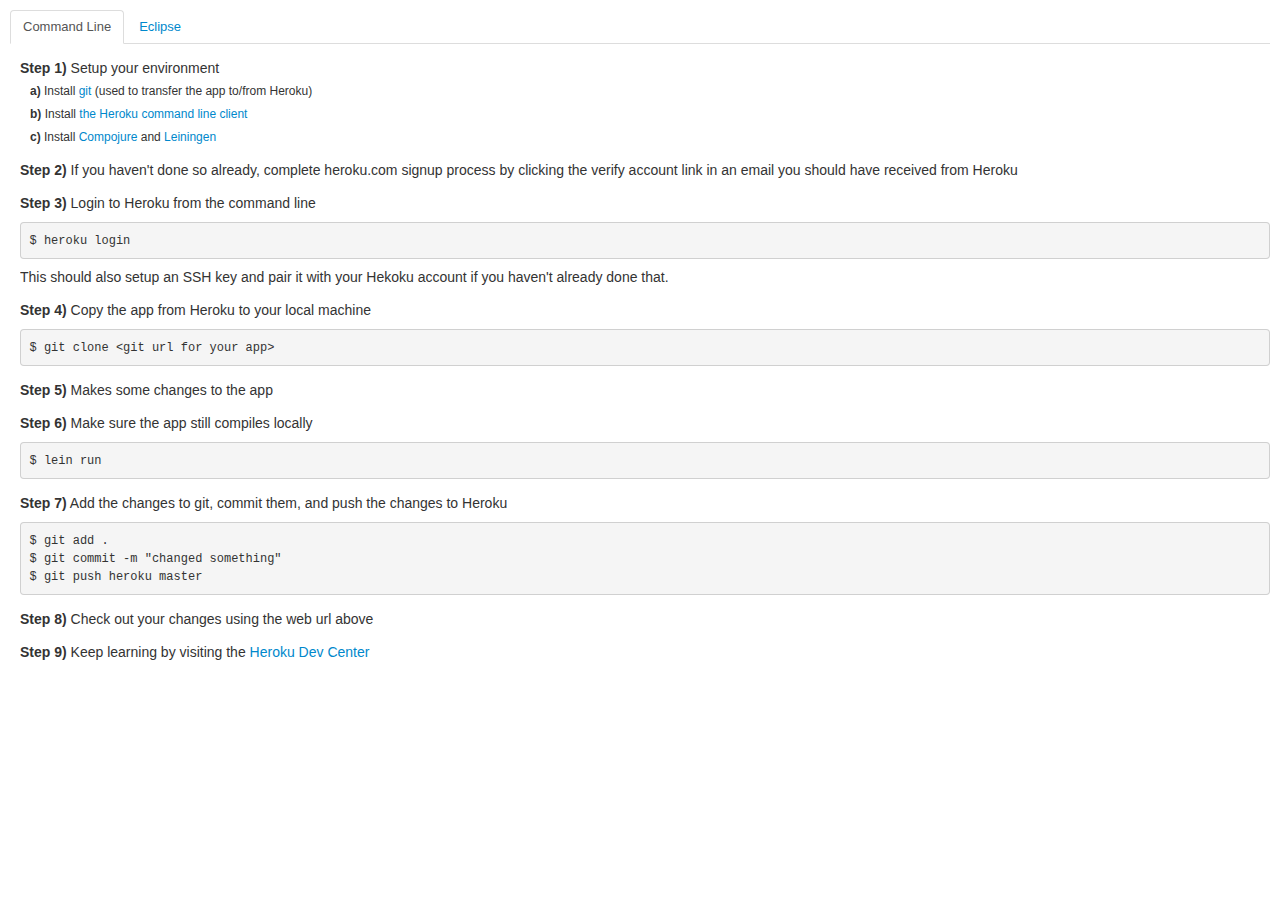
<file: public/instructions/clojure.html>
<!DOCTYPE html>
<html>
<head>
    <title>Maven Instructions</title>
    <script src="/public/javascripts/jquery-1.7.min.js" type="text/javascript"></script>
    <script src="/public/javascripts/bootstrap-tab.js" type="text/javascript"></script>
    <link rel="stylesheet" type="text/css" href="/public/stylesheets/bootstrap.min.css">
    <style>
        body {
            margin: 10px;
        }
        h4, h5 {
            font-weight: normal;
        }
        h4 {
            margin-top: 15px;
        }
        h5 {
            margin-top: 5px;
            margin-left: 10px;
        }
        pre {
            margin-top: 10px;
        }
        .nav {
            margin-bottom: 0px;
        }
        .tab-content {
            margin-left: 10px;
        }
    </style>
</head>
<body>
<ul id="tab" class="nav nav-tabs">
    <li class="active"><a href="#cli" data-toggle="tab">Command Line</a></li>
    <li><a href="#eclipse" data-toggle="tab">Eclipse</a></li>
</ul>
<div class="tab-content">
    <div class="tab-pane fade in active" id="cli">
        <h4><strong>Step 1)</strong> Setup your environment</h4>
        <h5><strong>a)</strong> Install <a href="http://git-scm.com/download">git</a> (used to transfer the app to/from Heroku)</h5>
        <h5><strong>b)</strong> Install <a href="http://toolbelt.herokuapp.com">the Heroku command line client</a></h5>
        <h5><strong>c)</strong> Install <a href="https://github.com/weavejester/compojure">Compojure</a> and <a href="https://github.com/technomancy/leiningen">Leiningen</a></h5>
        <h4><strong>Step 2)</strong> If you haven't done so already, complete heroku.com signup process by clicking the verify account link in an email you should have received from Heroku</h4>
        <h4><strong>Step 3)</strong> Login to Heroku from the command line
            <pre>$ heroku login</pre>
            This should also setup an SSH key and pair it with your Hekoku account if you haven't already done that.
        </h4>
        <h4><strong>Step 4)</strong> Copy the app from Heroku to your local machine
            <pre>$ git clone &lt;git url for your app&gt;</pre>
        </h4>
        <h4><strong>Step 5)</strong> Makes some changes to the app</h4>
        <h4><strong>Step 6)</strong> Make sure the app still compiles locally
            <pre>$ lein run</pre>
        </h4>
        <h4><strong>Step 7)</strong> Add the changes to git, commit them, and push the changes to Heroku
        <pre>$ git add .
$ git commit -m "changed something"
$ git push heroku master</pre>
        </h4>
        <h4><strong>Step 8)</strong> Check out your changes using the web url above</h4>
        <h4><strong>Step 9)</strong> Keep learning by visiting the <a href="http://devcenter.heroku.com/tags/java">Heroku Dev Center</a></h4>
    </div>
    <div class="tab-pane fade" id="eclipse">
        Coming soon...
    </div>
</div>
</body>
</html>
</file>
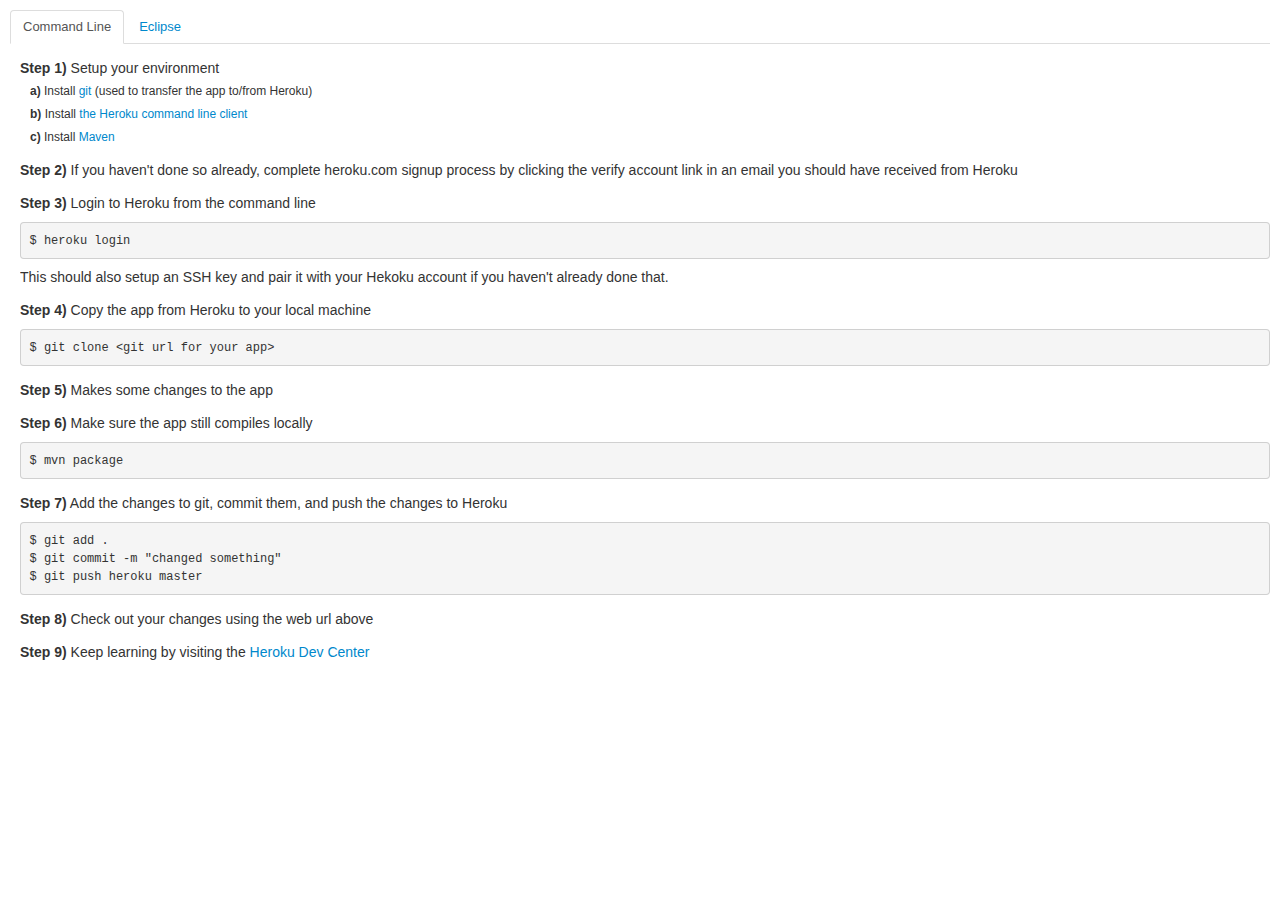
<file: public/instructions/maven.html>
<!DOCTYPE html>
<html>
<head>
    <title>Maven Instructions</title>
    <script src="/public/javascripts/jquery-1.7.min.js" type="text/javascript"></script>
    <script src="/public/javascripts/bootstrap-tab.js" type="text/javascript"></script>
    <link rel="stylesheet" type="text/css" href="/public/stylesheets/bootstrap.min.css">
    <style>
        body {
            margin: 10px;
        }
        h4, h5 {
            font-weight: normal;
        }
        h4 {
            margin-top: 15px;
        }
        h5 {
            margin-top: 5px;
            margin-left: 10px;
        }
        pre {
            margin-top: 10px;
        }
        .nav {
            margin-bottom: 0px;
        }
        .tab-content {
            margin-left: 10px;
        }
    </style>
</head>
<body>
    <ul id="tab" class="nav nav-tabs">
        <li class="active"><a href="#cli" data-toggle="tab">Command Line</a></li>
        <li><a href="#eclipse" data-toggle="tab">Eclipse</a></li>
    </ul>
    <div class="tab-content">
        <div class="tab-pane fade in active" id="cli">
            <h4><strong>Step 1)</strong> Setup your environment</h4>
            <h5><strong>a)</strong> Install <a href="http://git-scm.com/download">git</a> (used to transfer the app to/from Heroku)</h5>
            <h5><strong>b)</strong> Install <a href="http://toolbelt.herokuapp.com">the Heroku command line client</a></h5>
            <h5><strong>c)</strong> Install <a href="http://maven.apache.org/download.html">Maven</a></h5>
            <h4><strong>Step 2)</strong> If you haven't done so already, complete heroku.com signup process by clicking the verify account link in an email you should have received from Heroku</h4>
            <h4><strong>Step 3)</strong> Login to Heroku from the command line
                <pre>$ heroku login</pre>
                This should also setup an SSH key and pair it with your Hekoku account if you haven't already done that.
            </h4>
            <h4><strong>Step 4)</strong> Copy the app from Heroku to your local machine
        <pre>$ git clone &lt;git url for your app&gt;</pre>
            </h4>
            <h4><strong>Step 5)</strong> Makes some changes to the app</h4>
            <h4><strong>Step 6)</strong> Make sure the app still compiles locally
        <pre>$ mvn package</pre>
            </h4>
            <h4><strong>Step 7)</strong> Add the changes to git, commit them, and push the changes to Heroku
        <pre>$ git add .
$ git commit -m "changed something"
$ git push heroku master</pre>
            </h4>
            <h4><strong>Step 8)</strong> Check out your changes using the web url above</h4>
            <h4><strong>Step 9)</strong> Keep learning by visiting the <a href="http://devcenter.heroku.com/tags/java">Heroku Dev Center</a></h4>
        </div>
        <div class="tab-pane fade" id="eclipse">
            Coming soon...
        </div>
    </div>
</body>
</html>
</file>
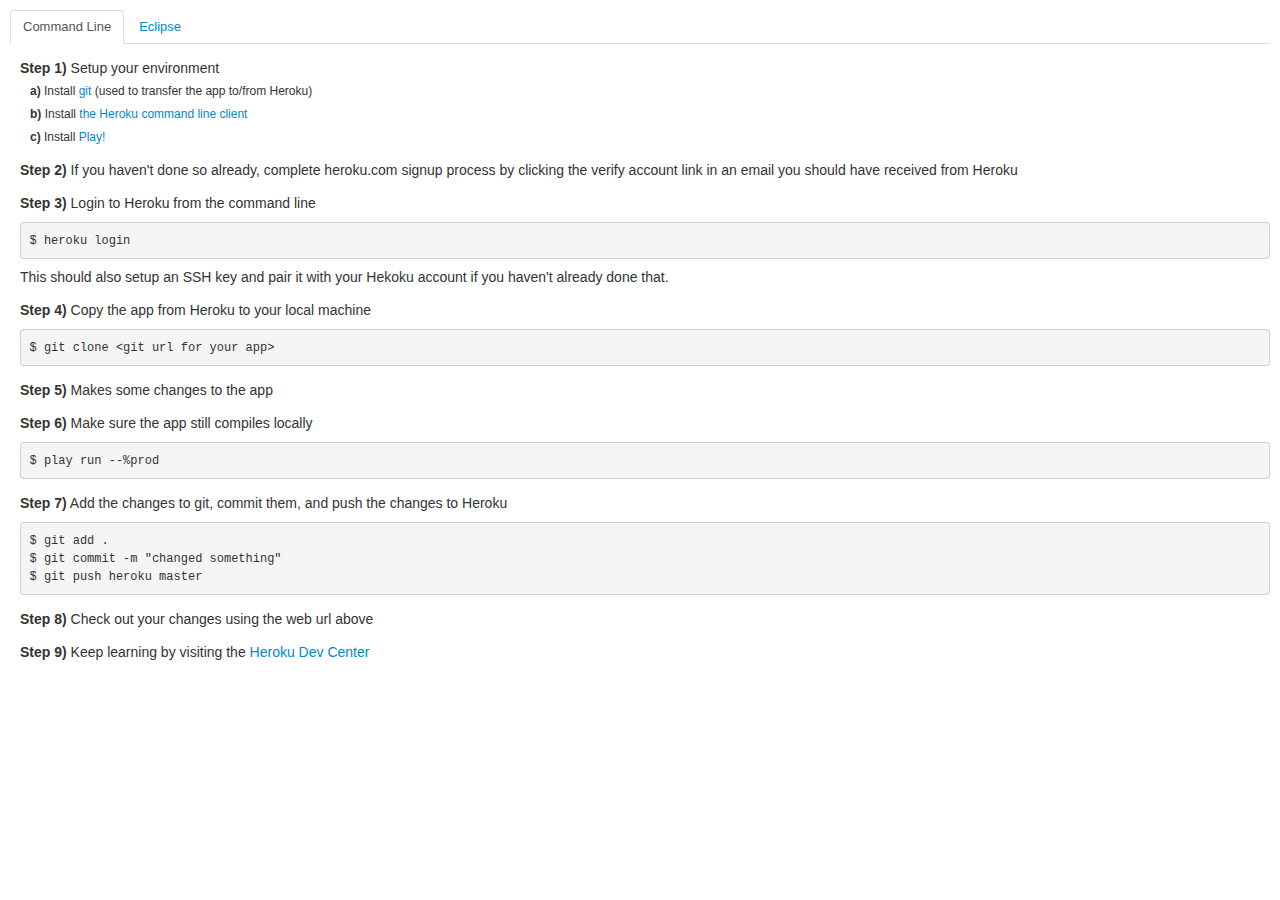
<file: public/instructions/play1.html>
<!DOCTYPE html>
<html>
<head>
    <title>Maven Instructions</title>
    <script src="/public/javascripts/jquery-1.7.min.js" type="text/javascript"></script>
    <script src="/public/javascripts/bootstrap-tab.js" type="text/javascript"></script>
    <link rel="stylesheet" type="text/css" href="/public/stylesheets/bootstrap.min.css">
    <style>
        body {
            margin: 10px;
        }
        h4, h5 {
            font-weight: normal;
        }
        h4 {
            margin-top: 15px;
        }
        h5 {
            margin-top: 5px;
            margin-left: 10px;
        }
        pre {
            margin-top: 10px;
        }
        .nav {
            margin-bottom: 0px;
        }
        .tab-content {
            margin-left: 10px;
        }
    </style>
</head>
<body>
<ul id="tab" class="nav nav-tabs">
    <li class="active"><a href="#cli" data-toggle="tab">Command Line</a></li>
    <li><a href="#eclipse" data-toggle="tab">Eclipse</a></li>
</ul>
<div class="tab-content">
    <div class="tab-pane fade in active" id="cli">
        <h4><strong>Step 1)</strong> Setup your environment</h4>
        <h5><strong>a)</strong> Install <a href="http://git-scm.com/download">git</a> (used to transfer the app to/from Heroku)</h5>
        <h5><strong>b)</strong> Install <a href="http://toolbelt.herokuapp.com">the Heroku command line client</a></h5>
        <h5><strong>c)</strong> Install <a href="http://www.playframework.org/download">Play!</a></h5>
        <h4><strong>Step 2)</strong> If you haven't done so already, complete heroku.com signup process by clicking the verify account link in an email you should have received from Heroku</h4>
        <h4><strong>Step 3)</strong> Login to Heroku from the command line
            <pre>$ heroku login</pre>
            This should also setup an SSH key and pair it with your Hekoku account if you haven't already done that.
        </h4>
        <h4><strong>Step 4)</strong> Copy the app from Heroku to your local machine
            <pre>$ git clone &lt;git url for your app&gt;</pre>
        </h4>
        <h4><strong>Step 5)</strong> Makes some changes to the app</h4>
        <h4><strong>Step 6)</strong> Make sure the app still compiles locally
            <pre>$ play run --%prod</pre>
        </h4>
        <h4><strong>Step 7)</strong> Add the changes to git, commit them, and push the changes to Heroku
        <pre>$ git add .
$ git commit -m "changed something"
$ git push heroku master</pre>
        </h4>
        <h4><strong>Step 8)</strong> Check out your changes using the web url above</h4>
        <h4><strong>Step 9)</strong> Keep learning by visiting the <a href="http://devcenter.heroku.com/tags/java">Heroku Dev Center</a></h4>
    </div>
    <div class="tab-pane fade" id="eclipse">
        Coming soon...
    </div>
</div>
</body>
</html>
</file>
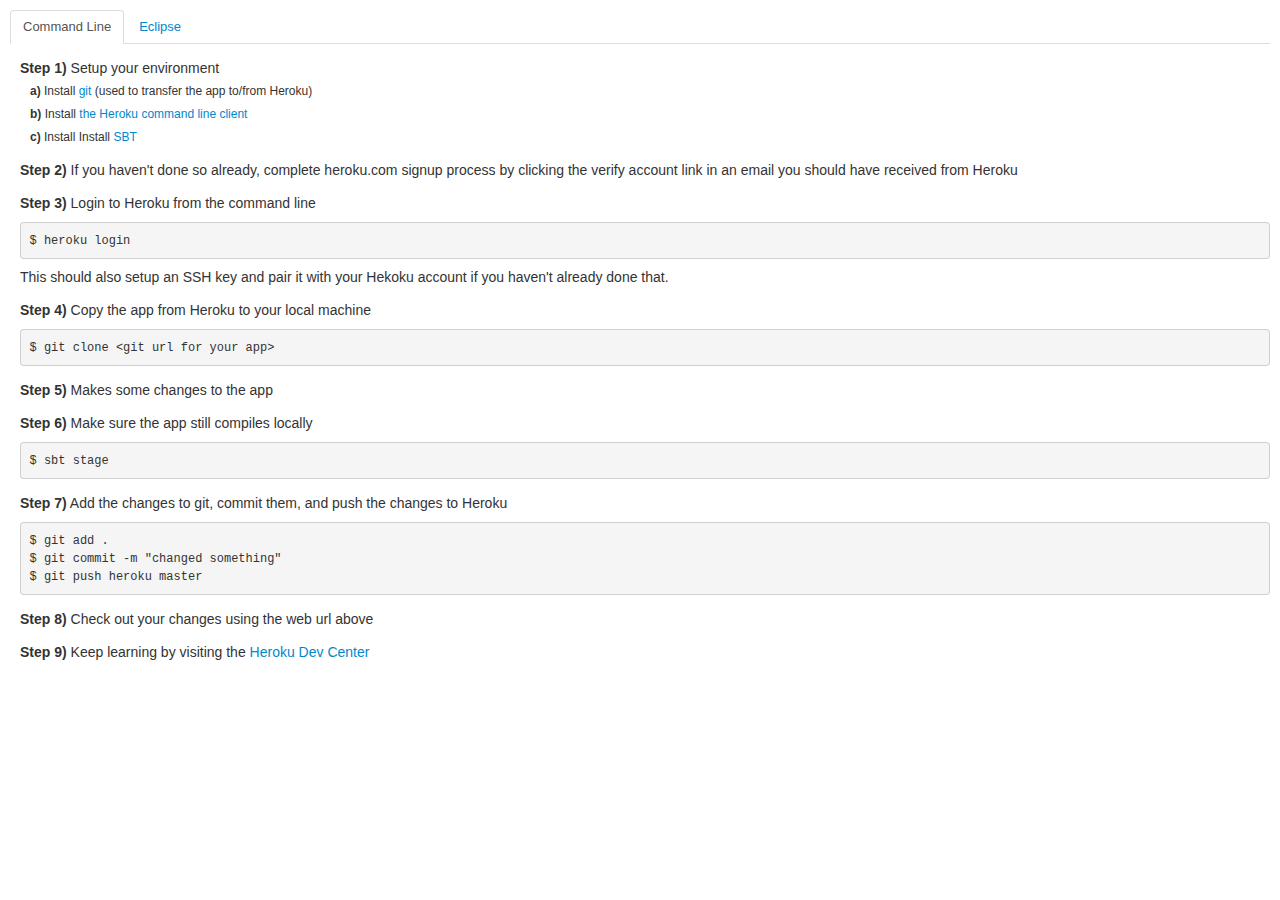
<file: public/instructions/sbt.html>
<!DOCTYPE html>
<html>
<head>
    <title>Maven Instructions</title>
    <script src="/public/javascripts/jquery-1.7.min.js" type="text/javascript"></script>
    <script src="/public/javascripts/bootstrap-tab.js" type="text/javascript"></script>
    <link rel="stylesheet" type="text/css" href="/public/stylesheets/bootstrap.min.css">
    <style>
        body {
            margin: 10px;
        }
        h4, h5 {
            font-weight: normal;
        }
        h4 {
            margin-top: 15px;
        }
        h5 {
            margin-top: 5px;
            margin-left: 10px;
        }
        pre {
            margin-top: 10px;
        }
        .nav {
            margin-bottom: 0px;
        }
        .tab-content {
            margin-left: 10px;
        }
    </style>
</head>
<body>
<ul id="tab" class="nav nav-tabs">
    <li class="active"><a href="#cli" data-toggle="tab">Command Line</a></li>
    <li><a href="#eclipse" data-toggle="tab">Eclipse</a></li>
</ul>
<div class="tab-content">
    <div class="tab-pane fade in active" id="cli">
        <h4><strong>Step 1)</strong> Setup your environment</h4>
        <h5><strong>a)</strong> Install <a href="http://git-scm.com/download">git</a> (used to transfer the app to/from Heroku)</h5>
        <h5><strong>b)</strong> Install <a href="http://toolbelt.herokuapp.com">the Heroku command line client</a></h5>
        <h5><strong>c)</strong> Install Install <a href="https://github.com/harrah/xsbt/wiki/Getting-Started-Setup">SBT</a></h5>
        <h4><strong>Step 2)</strong> If you haven't done so already, complete heroku.com signup process by clicking the verify account link in an email you should have received from Heroku</h4>
        <h4><strong>Step 3)</strong> Login to Heroku from the command line
            <pre>$ heroku login</pre>
            This should also setup an SSH key and pair it with your Hekoku account if you haven't already done that.
        </h4>
        <h4><strong>Step 4)</strong> Copy the app from Heroku to your local machine
            <pre>$ git clone &lt;git url for your app&gt;</pre>
        </h4>
        <h4><strong>Step 5)</strong> Makes some changes to the app</h4>
        <h4><strong>Step 6)</strong> Make sure the app still compiles locally
            <pre>$ sbt stage</pre>
        </h4>
        <h4><strong>Step 7)</strong> Add the changes to git, commit them, and push the changes to Heroku
        <pre>$ git add .
$ git commit -m "changed something"
$ git push heroku master</pre>
        </h4>
        <h4><strong>Step 8)</strong> Check out your changes using the web url above</h4>
        <h4><strong>Step 9)</strong> Keep learning by visiting the <a href="http://devcenter.heroku.com/tags/java">Heroku Dev Center</a></h4>
    </div>
    <div class="tab-pane fade" id="eclipse">
        Coming soon...
    </div>
</div>
</body>
</html>
</file>
